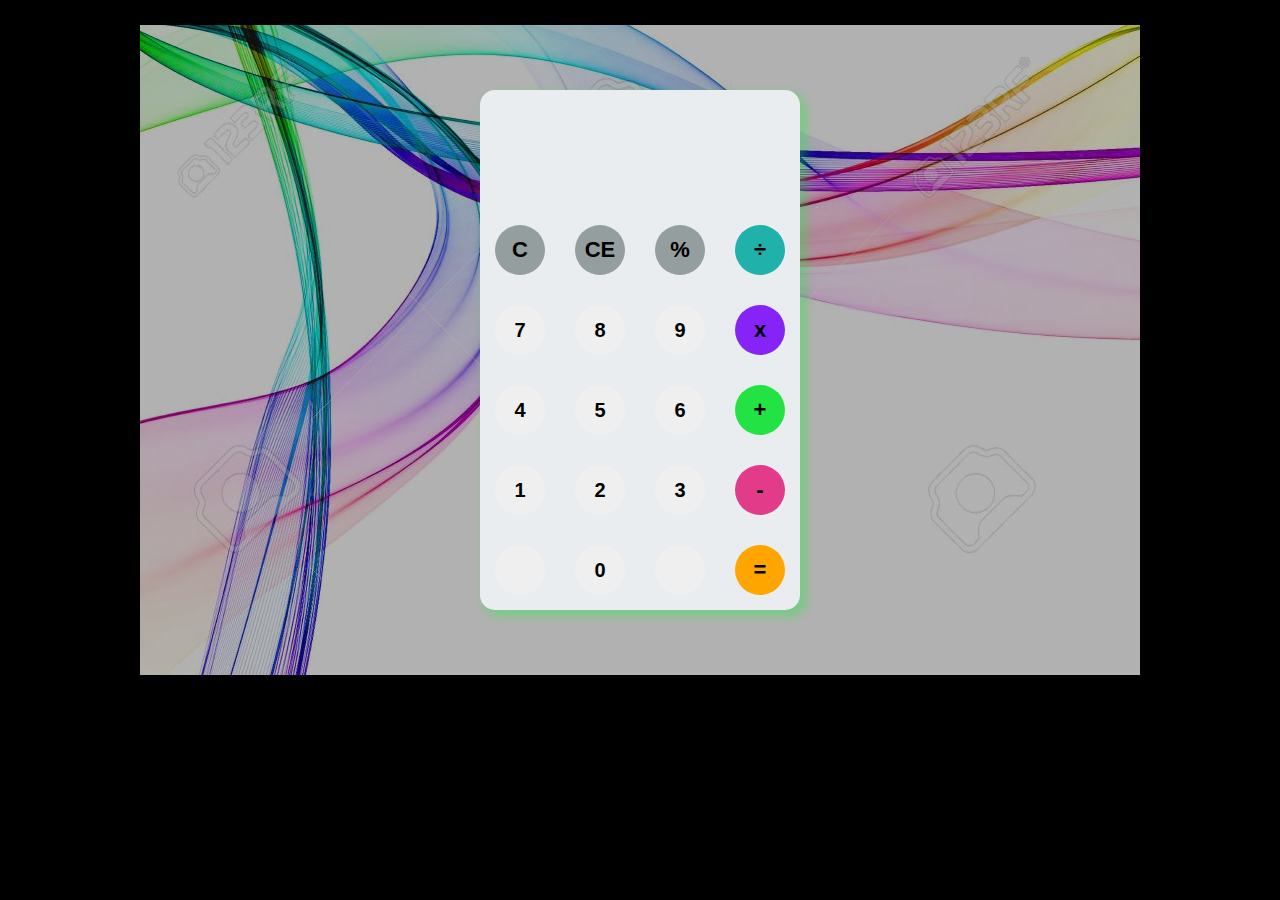
<file: index.html>
<!DOCTYPE html>
<html lang="en">
<head>
    <meta charset="UTF-8">
    <meta name="viewport" content="width=device-width, initial-scale=1.0">
    <title>My Calculator</title>
    <link rel="stylesheet" href="design.css">
    <link href="https://fonts.googleapis.com/css2?family=Oswald&display=swap" rel="stylesheet">
</head>
<body>
    <div class="container">
        <div class="calculator">
            <div class="result">
                <div class="history">
                    <p id="history-value"></p>
                </div>
                <div class="output">
                    <p id="output-value"></p>              
                </div>
            </div>
            <div class="keyboard">
                <button class="operator" id="clear">C</button>
                <button class="operator" id="backspace">CE</button>
                <button class="operator" id="%">%</button>
                <button class="operator" id="/">&#247</button>

                <button class="number" id="7">7</button>
                <button class="number" id="8">8</button>
                <button class="number" id="9">9</button>
                <button class="operator" id="*">x</button>
               
                <button class="number" id="4">4</button>
                <button class="number" id="5">5</button>
                <button class="number" id="6">6</button>
                <button class="operator" id="+">+</button>

                <button class="number" id="1">1</button>
                <button class="number" id="2">2</button>
                <button class="number" id="3">3</button>
                <button class="operator" id="-">-</button>

                
                <button class="empty" id="empty"> </button>
                <button class="number" id="0">0</button>
                <button class="empty" id="empty"> </button>
                <button class="operator" id="=">=</button>
            </div>
        </div>
    </div>
    <script src="working.js"></script>
</body>
</html>
</file>
<file: design.css>
body{
    font-family: Merriweather, serif;
    background-color: black;
}
.container{
    width: 1000px;
    height: 650px;
    background-image:linear-gradient(rgb(0,0,0,0.3),rgb(0,0,0,0.3)), url(backg.jpg);
    margin: 2% auto;
}
.calculator{
    width: 320px;
    height: 520px;
    background-color: #eaedef;
    margin: 0px auto;
    position: relative;
    top: 10%;
    border-radius: 15px;
    /* box-shadow: -5px -5px 8px 2px rgb(3 255 40 / 30%) ; */
    box-shadow: 5px 5px 8px 2px rgb(3 255 40 / 30%);
}
.result{
    height: 120px;
}
.history{
    text-align: right;
    height: 20px;
    margin: 0px 20px ;
    padding-top: 10px;
    color: rgb(58, 51, 51);
    font-size: 15px;
}
.output{
    text-align: right;
    height: 20px;
    margin: 0px 15px;
    padding-top: 10px;
    font-size: 30px;
    font-weight: 15px;
}
.operator,.number,.empty{
    width: 50px;
    height: 50px;
    margin: 15px ;
    float: left;
    border-radius: 50%;
    border-width: 0;
    /* border: .5px solid black; */
    font-weight: bold;
    font-size: 20px;
}
.number,.operator{
    cursor: pointer;
}
.operator{
    /* border: .5px solid black; */
}
.operator:active, .number:active{
    font-size: 15px;
}
.operator:focus, .number:focus{
    outline: 0;
}
button:nth-child(4){
    font-size: 22px;
    background-color: #20b2aa;
}
button:nth-child(8){
    font-size: 22px;
    background-color: #8624f7;
}
button:nth-child(12){
    font-size: 22px;
    background-color: #23e243;
}
button:nth-child(16){
    font-size: 22px;
    background-color: #e23b89;
}
button:nth-child(20){
    font-size: 22px;
    background-color: #ffa500;
}
button:nth-child(1){
    font-size: 22px;
    background-color: #959e9e;
}
button:nth-child(2){
    font-size: 22px;
    background-color: #959e9e;
}button:nth-child(3){
    font-size: 22px;
    background-color: #959e9e;
}
</file>
